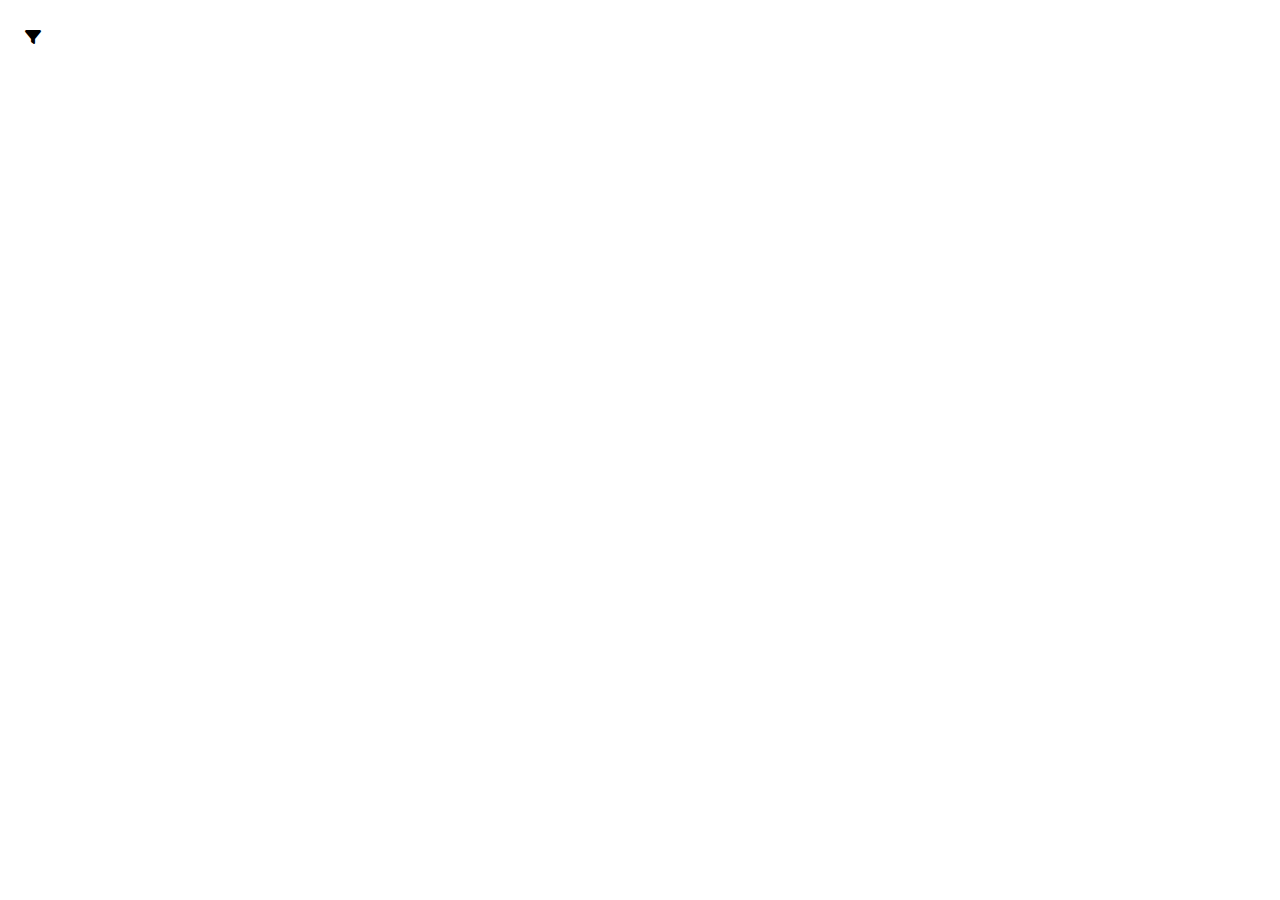
<file: form.html>
<!DOCTYPE html>
<html lang="en">
<head>
    <meta charset="UTF-8">
    <meta name="viewport" content="width=device-width, initial-scale=1.0">
    <link rel="stylesheet" href="https://cdnjs.cloudflare.com/ajax/libs/font-awesome/6.4.2/css/all.min.css">
    <!-- <link href="https://cdn.jsdelivr.net/npm/bootstrap@5.0.2/dist/css/bootstrap.min.css" rel="stylesheet" integrity="sha384-EVSTQN3/azprG1Anm3QDgpJLIm9Nao0Yz1ztcQTwFspd3yD65VohhpuuCOmLASjC" crossorigin="anonymous"> -->
    <link rel="stylesheet" href="form.css">
    <title>Document</title>
</head>
<body>
    <div class="contact">
        <i class="fa-solid fa-filter" id="opens-filter"></i>
    <div class="filter active">
        <div class="contacts">
            <div class="filter_type version_2">
                <h4><a href="#filter_1" data-bs-toggle="collapse" class="collapsed closed" aria-expanded="false">Categories</a></h4>
                <div class="collapse" id="filter_1" >
                    <ul>
                        <li>
                            <label class="container_check">Men 
                                <input type="checkbox">
                                <span class="checkmark"></span>
                            </label>
                        </li>
                        <li>
                            <label class="container_check">Women 
                                <input type="checkbox">
                                <span class="checkmark"></span>
                            </label>
                        </li>
                        <li>
                            <label class="container_check">Running 
                                <input type="checkbox">
                                <span class="checkmark"></span>
                            </label>
                        </li>
                        <li>
                            <label class="container_check">Training <small>11</small>
                                <input type="checkbox">
                                <span class="checkmark"></span>
                            </label>
                        </li>
                    </ul>
                </div>
                <!-- /filter_type -->
            </div>
            <div class="filter_type version_2">
                <h4><a href="#filter_2" data-bs-toggle="collapse" class="collapsed closed" aria-expanded="false">Color</a></h4>
                <div class="collapse" id="filter_2" >
                    <ul>
                        <li>
                            <label class="container_check">Blue 
                                
                                <input type="checkbox">
                                <span class="checkmark"></span>
                            </label>
                        </li>
                        <li>
                            <label class="container_check">Red 
                                <input type="checkbox">
                                <span class="checkmark"></span>
                            </label>
                        </li>
                        <li>
                            <label class="container_check">Orange 
                                <input type="checkbox">
                                <span class="checkmark"></span>
                            </label>
                        </li>
                        <li>
                            <label class="container_check">Black 
                                <input type="checkbox">
                                <span class="checkmark"></span>
                            </label>
                        </li>
                    </ul>
                </div>
            </div>
            <div class="filter_type version_2">
                <h4><a href="#filter_4" data-bs-toggle="collapse" class="closed">Price</a></h4>
                <div class="collapse" id="filter_4">
                    <ul>
                        <li>
                            <label class="container_check">$0 — $50
                                <input type="checkbox">
                                <span class="checkmark"></span>
                            </label>
                        </li>
                        <li>
                            <label class="container_check">$50 — $100
                                <input type="checkbox">
                                <span class="checkmark"></span>
                            </label>
                        </li>
                        <li>
                            <label class="container_check">$100 — $150
                                <input type="checkbox">
                                <span class="checkmark"></span>
                            </label>
                        </li>
                        <li>
                            <label class="container_check">$150 — $200
                                <input type="checkbox">
                                <span class="checkmark"></span>
                            </label>
                        </li>
                    </ul>
                </div>
            </div>
            <div class="buttons">
                <a href="#0" class="btn_1_1">Filter</a> <a href="#0" class="btn_1 gray">Reset</a>
            </div>
            <div class="cart-icons">
                <i class="fa-solid fa-x" id="close-cart"></i>
            </div>
        </div>
        
    </div>
    </div>
    


    <script src="https://cdn.jsdelivr.net/npm/@popperjs/core@2.9.2/dist/umd/popper.min.js" integrity="sha384-IQsoLXl5PILFhosVNubq5LC7Qb9DXgDA9i+tQ8Zj3iwWAwPtgFTxbJ8NT4GN1R8p" crossorigin="anonymous"></script>
<script src="https://cdn.jsdelivr.net/npm/bootstrap@5.0.2/dist/js/bootstrap.min.js" integrity="sha384-cVKIPhGWiC2Al4u+LWgxfKTRIcfu0JTxR+EQDz/bgldoEyl4H0zUF0QKbrJ0EcQF" crossorigin="anonymous"></script>
<script src="https://cdn.jsdelivr.net/npm/bootstrap@5.0.2/dist/js/bootstrap.bundle.min.js" integrity="sha384-MrcW6ZMFYlzcLA8Nl+NtUVF0sA7MsXsP1UyJoMp4YLEuNSfAP+JcXn/tWtIaxVXM" crossorigin="anonymous"></script>
<script>

    let closeIcons = document.querySelector('#close-cart');
    let filter = document.querySelector('.filter');
    let open = document.querySelector('#opens-filter');

    open.onclick= () => {
        filter.classList.add('active');
    }
    filter.classList.remove('active');
    closeIcons.onclick= () =>{
        filter.classList.remove('active');
    };
</script>
</body>
</html>
</file>
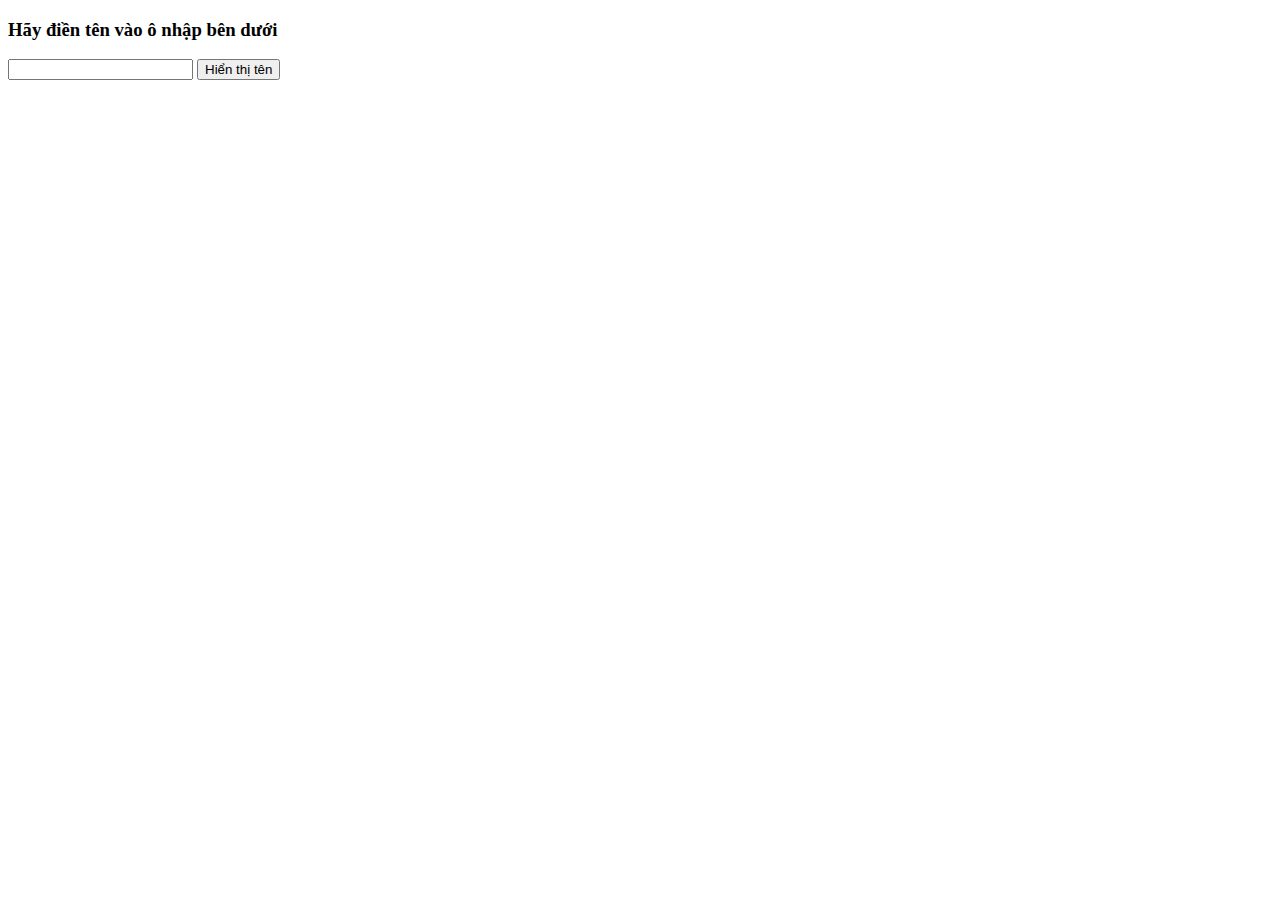
<file: test.html>
<!DOCTYPE html>
<html>
<body>   
<h3>Hãy điền tên vào ô nhập bên dưới</h3>    
<input id="myVoucher" type="text"></input>    
<button type="button" onclick="getVoucher()">Hiển thị tên</button>  <script>        
function getVoucher() {           
let myInput = document.getElementById("myVoucher");
let myName = myInput.value;            
alert("Tên của bạn là " + myName); // hiển thị tên của người dùng        
}    
</script>
</body>
</html>
</file>
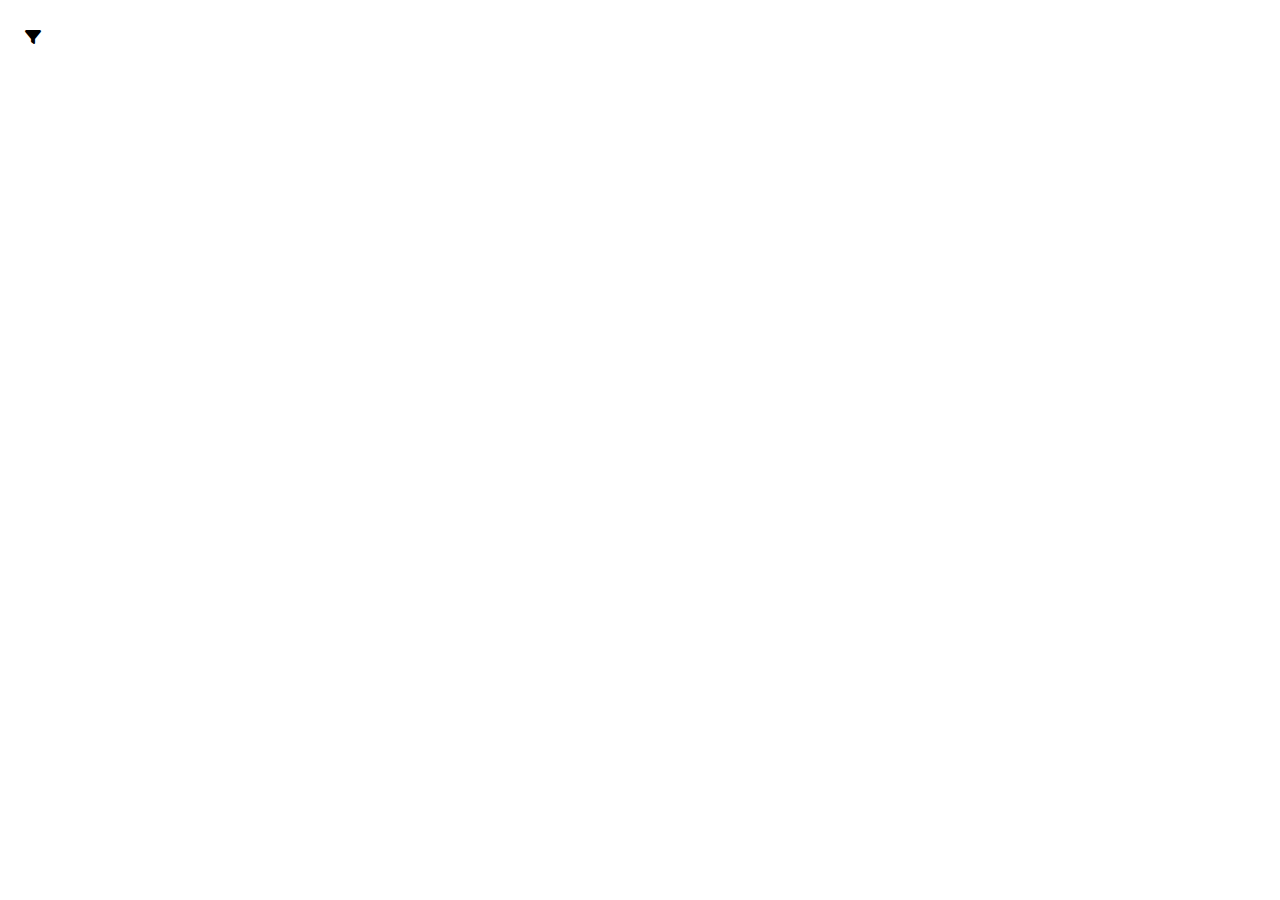
<file: filter/form.html>
<!DOCTYPE html>
<html lang="en">
<head>
    <meta charset="UTF-8">
    <meta name="viewport" content="width=device-width, initial-scale=1.0">
    <link rel="stylesheet" href="https://cdnjs.cloudflare.com/ajax/libs/font-awesome/6.4.2/css/all.min.css">
    <!-- <link href="https://cdn.jsdelivr.net/npm/bootstrap@5.0.2/dist/css/bootstrap.min.css" rel="stylesheet" integrity="sha384-EVSTQN3/azprG1Anm3QDgpJLIm9Nao0Yz1ztcQTwFspd3yD65VohhpuuCOmLASjC" crossorigin="anonymous"> -->
    <link rel="stylesheet" href="form.css">
    <title>Document</title>
</head>
<body>
    <div class="contact">
        <i class="fa-solid fa-filter" id="opens-filter"></i>
    <div class="filter active">
        <div class="contacts">
            <div class="filter_type version_2">
                <h4><a href="#filter_1" data-bs-toggle="collapse" class="collapsed closed" aria-expanded="false">Categories</a></h4>
                <div class="collapse" id="filter_1" >
                    <ul>
                        <li>
                            <label class="container_check">Men 
                                <input type="checkbox">
                                <span class="checkmark"></span>
                            </label>
                        </li>
                        <li>
                            <label class="container_check">Women 
                                <input type="checkbox">
                                <span class="checkmark"></span>
                            </label>
                        </li>
                        <li>
                            <label class="container_check">Running 
                                <input type="checkbox">
                                <span class="checkmark"></span>
                            </label>
                        </li>
                        <li>
                            <label class="container_check">Training <small>11</small>
                                <input type="checkbox">
                                <span class="checkmark"></span>
                            </label>
                        </li>
                    </ul>
                </div>
                <!-- /filter_type -->
            </div>
            <div class="filter_type version_2">
                <h4><a href="#filter_2" data-bs-toggle="collapse" class="collapsed closed" aria-expanded="false">Color</a></h4>
                <div class="collapse" id="filter_2" >
                    <ul>
                        <li>
                            <label class="container_check">Blue 
                                
                                <input type="checkbox">
                                <span class="checkmark"></span>
                            </label>
                        </li>
                        <li>
                            <label class="container_check">Red 
                                <input type="checkbox">
                                <span class="checkmark"></span>
                            </label>
                        </li>
                        <li>
                            <label class="container_check">Orange 
                                <input type="checkbox">
                                <span class="checkmark"></span>
                            </label>
                        </li>
                        <li>
                            <label class="container_check">Black 
                                <input type="checkbox">
                                <span class="checkmark"></span>
                            </label>
                        </li>
                    </ul>
                </div>
            </div>
            <div class="filter_type version_2">
                <h4><a href="#filter_4" data-bs-toggle="collapse" class="closed">Price</a></h4>
                <div class="collapse" id="filter_4">
                    <ul>
                        <li>
                            <label class="container_check">$0 — $50
                                <input type="checkbox">
                                <span class="checkmark"></span>
                            </label>
                        </li>
                        <li>
                            <label class="container_check">$50 — $100
                                <input type="checkbox">
                                <span class="checkmark"></span>
                            </label>
                        </li>
                        <li>
                            <label class="container_check">$100 — $150
                                <input type="checkbox">
                                <span class="checkmark"></span>
                            </label>
                        </li>
                        <li>
                            <label class="container_check">$150 — $200
                                <input type="checkbox">
                                <span class="checkmark"></span>
                            </label>
                        </li>
                    </ul>
                </div>
            </div>
            <div class="buttons">
                <a href="#0" class="btn_1_1">Filter</a> <a href="#0" class="btn_1 gray">Reset</a>
            </div>
            <div class="cart-icons">
                <i class="fa-solid fa-x" id="close-cart"></i>
            </div>
        </div>
        
    </div>
    </div>
    


    <script src="https://cdn.jsdelivr.net/npm/@popperjs/core@2.9.2/dist/umd/popper.min.js" integrity="sha384-IQsoLXl5PILFhosVNubq5LC7Qb9DXgDA9i+tQ8Zj3iwWAwPtgFTxbJ8NT4GN1R8p" crossorigin="anonymous"></script>
<script src="https://cdn.jsdelivr.net/npm/bootstrap@5.0.2/dist/js/bootstrap.min.js" integrity="sha384-cVKIPhGWiC2Al4u+LWgxfKTRIcfu0JTxR+EQDz/bgldoEyl4H0zUF0QKbrJ0EcQF" crossorigin="anonymous"></script>
<script src="https://cdn.jsdelivr.net/npm/bootstrap@5.0.2/dist/js/bootstrap.bundle.min.js" integrity="sha384-MrcW6ZMFYlzcLA8Nl+NtUVF0sA7MsXsP1UyJoMp4YLEuNSfAP+JcXn/tWtIaxVXM" crossorigin="anonymous"></script>
<script>

    let closeIcons = document.querySelector('#close-cart');
    let filter = document.querySelector('.filter');
    let open = document.querySelector('#opens-filter');

    open.onclick= () => {
        filter.classList.add('active');
    }
    filter.classList.remove('active');
    closeIcons.onclick= () =>{
        filter.classList.remove('active');
    };
</script>
</body>
</html>
</file>
<file: form.css>
@import url('https://fonts.googleapis.com/css2?family=Poppins:wght@200;300;400;500;600;700&family=Roboto&display=swap');

*{
    margin: 0;
    padding: 0;
    box-sizing: border-box; 
}

body{
    font-family: 'Poppins', sans-serif;

}

.contact{
    max-width: 1300px;
    margin: auto;
    margin-left: 25px;
    margin-top: 25px;
}

.filter {
    position: fixed;
    top: 0;
    left: -100%;
    width: 360px;
    min-height: 100vh;
    padding: 20px;
    background: #fff;
    box-shadow: 2px 4px 0 hsl(0 4% 15% / 10%);
    transition: 0.3s;
}

.filter.active{
    left: 0;
}
.filter_type.version_2 {
    list-style-type: none;
}
dl, ol, ul {
 
    margin-left: 10px;
    margin-top: 0;
    margin-bottom: 1rem;
    list-style-type: none;
}
.container_check {
    display: block;
    position: relative;
    padding-left: 30px;
    line-height: 1.7;
    margin-bottom: 8px;
    opacity: 0.8;
    cursor: pointer;
    -webkit-user-select: none;
    -moz-user-select: none;
    -ms-user-select: none;
    user-select: none;
}
input[type="checkbox"] {
    float: inline-end;
}
a {
    color: black;
    font-size: larger;
    text-decoration: none;
}
.contacts {
    padding: 10px;
    margin-top: 11px;
}
#filter_1{
    margin-top: 10px;
}
.btn_1_1{
    border: 0 solid black;
    padding: 7px;
    background: #004dda;
    color: white;
    border-radius: 2px;
    margin-right: 26px;
}
.btn_1{
    border: 0 solid black;
    padding: 7px;
    background: #004dda;
    color: white;
    border-radius: 2px;
    margin-right: 26px;
}
.btn_1_1:hover{
    background: #FFC107;
    color: #111 !important;
}
.btn_1:hover{
    background: #FFC107;
    color: #111 !important;
}
.buttons {
    margin-top: 50px;
    text-align: center;
}
i.fa-solid.fa-x {
    top: 9px;
    position: absolute;
    right: 9px;
    font-size: 23px;
}
</file>
<file: filter/form.css>
@import url('https://fonts.googleapis.com/css2?family=Poppins:wght@200;300;400;500;600;700&family=Roboto&display=swap');

*{
    margin: 0;
    padding: 0;
    box-sizing: border-box; 
}

body{
    font-family: 'Poppins', sans-serif;

}

.contact{
    max-width: 1300px;
    margin: auto;
    margin-left: 25px;
    margin-top: 25px;
}

.filter {
    position: fixed;
    top: 0;
    left: -100%;
    width: 360px;
    min-height: 100vh;
    padding: 20px;
    background: #fff;
    box-shadow: 2px 4px 0 hsl(0 4% 15% / 10%);
    transition: 0.3s;
}

.filter.active{
    left: 0;
}
.filter_type.version_2 {
    list-style-type: none;
}
dl, ol, ul {
 
    margin-left: 10px;
    margin-top: 0;
    margin-bottom: 1rem;
    list-style-type: none;
}
.container_check {
    display: block;
    position: relative;
    padding-left: 30px;
    line-height: 1.7;
    margin-bottom: 8px;
    opacity: 0.8;
    cursor: pointer;
    -webkit-user-select: none;
    -moz-user-select: none;
    -ms-user-select: none;
    user-select: none;
}
input[type="checkbox"] {
    float: inline-end;
}
a {
    color: black;
    font-size: larger;
    text-decoration: none;
}
.contacts {
    padding: 10px;
    margin-top: 11px;
}
#filter_1{
    margin-top: 10px;
}
.btn_1_1{
    border: 0 solid black;
    padding: 7px;
    background: #004dda;
    color: white;
    border-radius: 2px;
    margin-right: 26px;
}
.btn_1{
    border: 0 solid black;
    padding: 7px;
    background: #004dda;
    color: white;
    border-radius: 2px;
    margin-right: 26px;
}
.btn_1_1:hover{
    background: #FFC107;
    color: #111 !important;
}
.btn_1:hover{
    background: #FFC107;
    color: #111 !important;
}
.buttons {
    margin-top: 50px;
    text-align: center;
}
i.fa-solid.fa-x {
    top: 9px;
    position: absolute;
    right: 9px;
    font-size: 23px;
}
</file>
